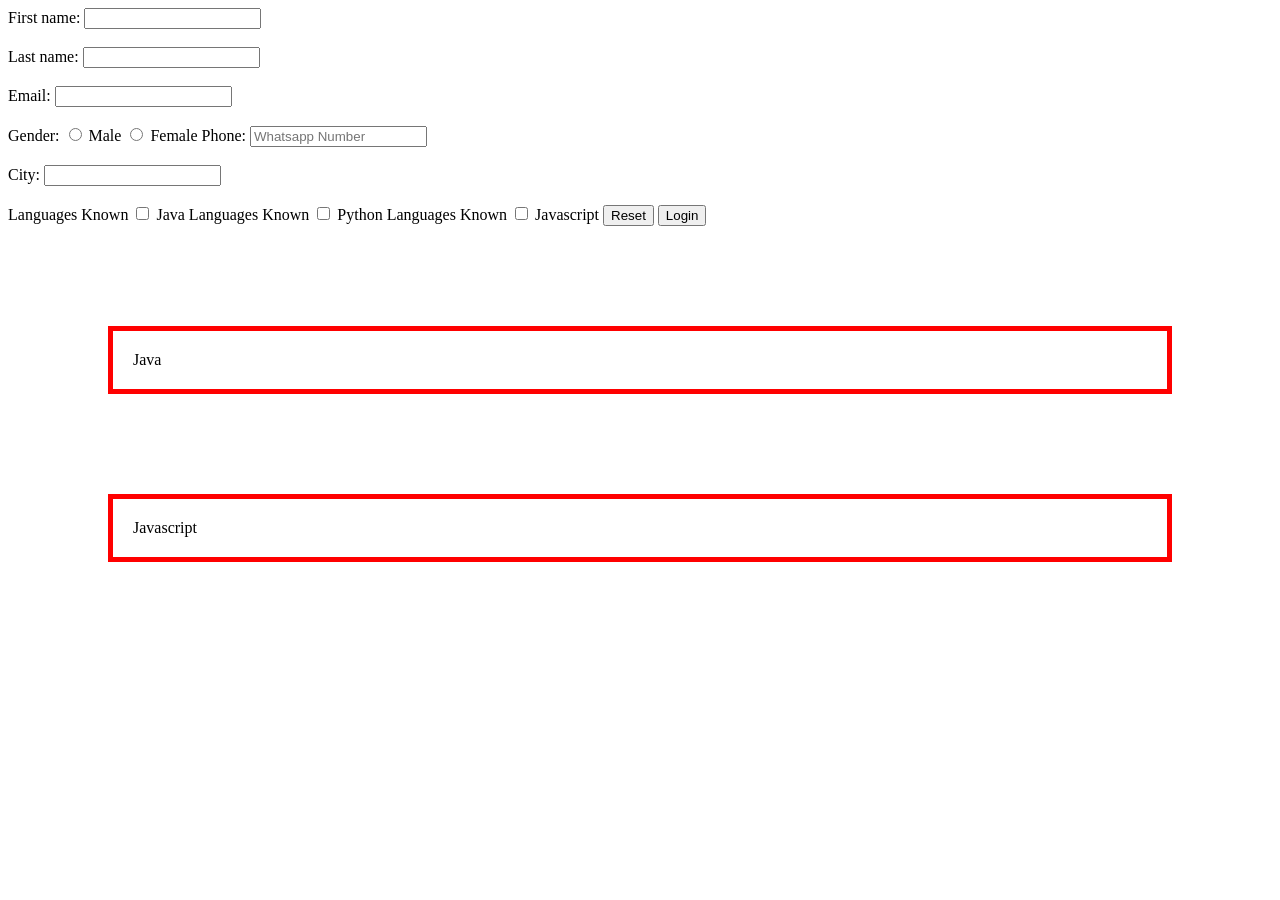
<file: box.html>
<!DOCTYPE html>
<html lang="en">
<head>
    <meta charset="UTF-8">
    <meta name="viewport" content="width=device-width, initial-scale=1.0">
    <title>Document</title>
    <style>
        div{
            border: 5px solid red;
            padding: 20px;
            margin: 100px;
        }
    </style>
</head>
<body>
    <from method="get">
        <label for="name">First name:</label>
        <input type="text" name="fname"><br><br>

        <label for="name">Last name:</label>
        <input type="text" name="lname"><br><br>

        <label for="email">Email:</label>
        <input type="text" name="email"><br><br>

        <label for="gender">Gender:</label>
        <input type="radio" name="gender" value="male">
        <label for="male">Male</label>
        <input type="radio" name="gender" value="female">
        <label for="female">Female</label>

        <label for="phone">Phone:</label>
        <input type="tel" name="phone" placeholder="Whatsapp Number"><br><br>

        <label for="city">City:</label>
        <input type="text" name="city"><br><br>

        <label for="lang">Languages Known</label>
        <input type="checkbox" name="languages" values="java">
        <label for="java">Java</label>
        <label for="lang">Languages Known</label>
        <input type="checkbox" name="languages" values="Python">
        <label for="python">Python</label>
        <label for="lang">Languages Known</label>
        <input type="checkbox" name="languages" values="javascript">
        <label for="javascript">Javascript</label>
        <button type="reset">Reset</button>
        <button type="submit">Login</button>


    </from>
    <div>Java</div>
    <div>Javascript</div>
    <script src="script.js"></script>
</body>
</html>
</file>
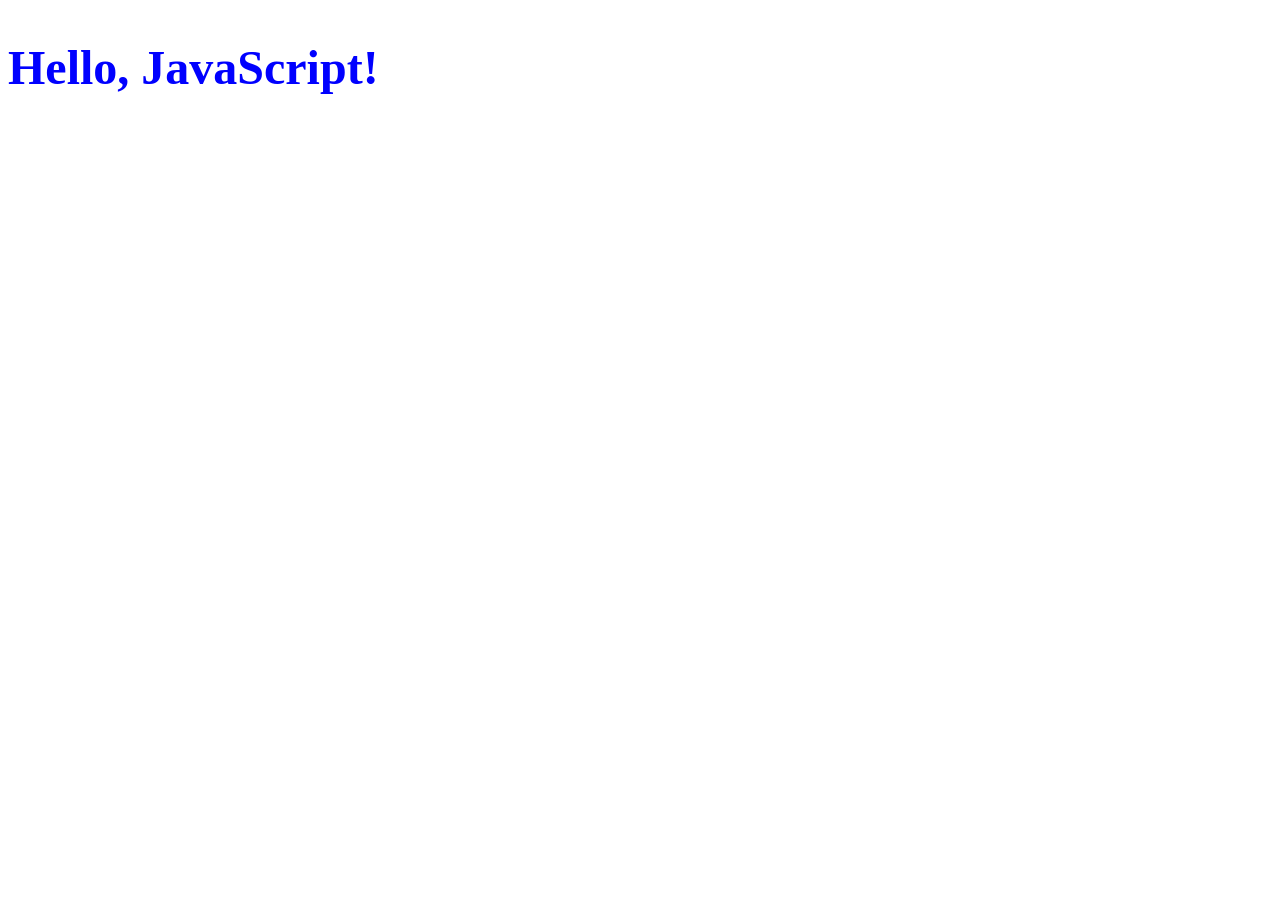
<file: dom.html>
<!DOCTYPE html>
<html lang="en">
<head>
    <meta charset="UTF-8">
    <meta name="viewport" content="width=device-width, initial-scale=1.0">
    <title>Document</title>
</head>
<body>
    <h1 id="hello">Hello, world</h1>
    <script>
        let a= document.getElementById("hello");
        a.innerHTML = "<h2>Hello, JavaScript!</h2>";
        a.style.color="blue";
    </script>
</body>
</html>
</file>
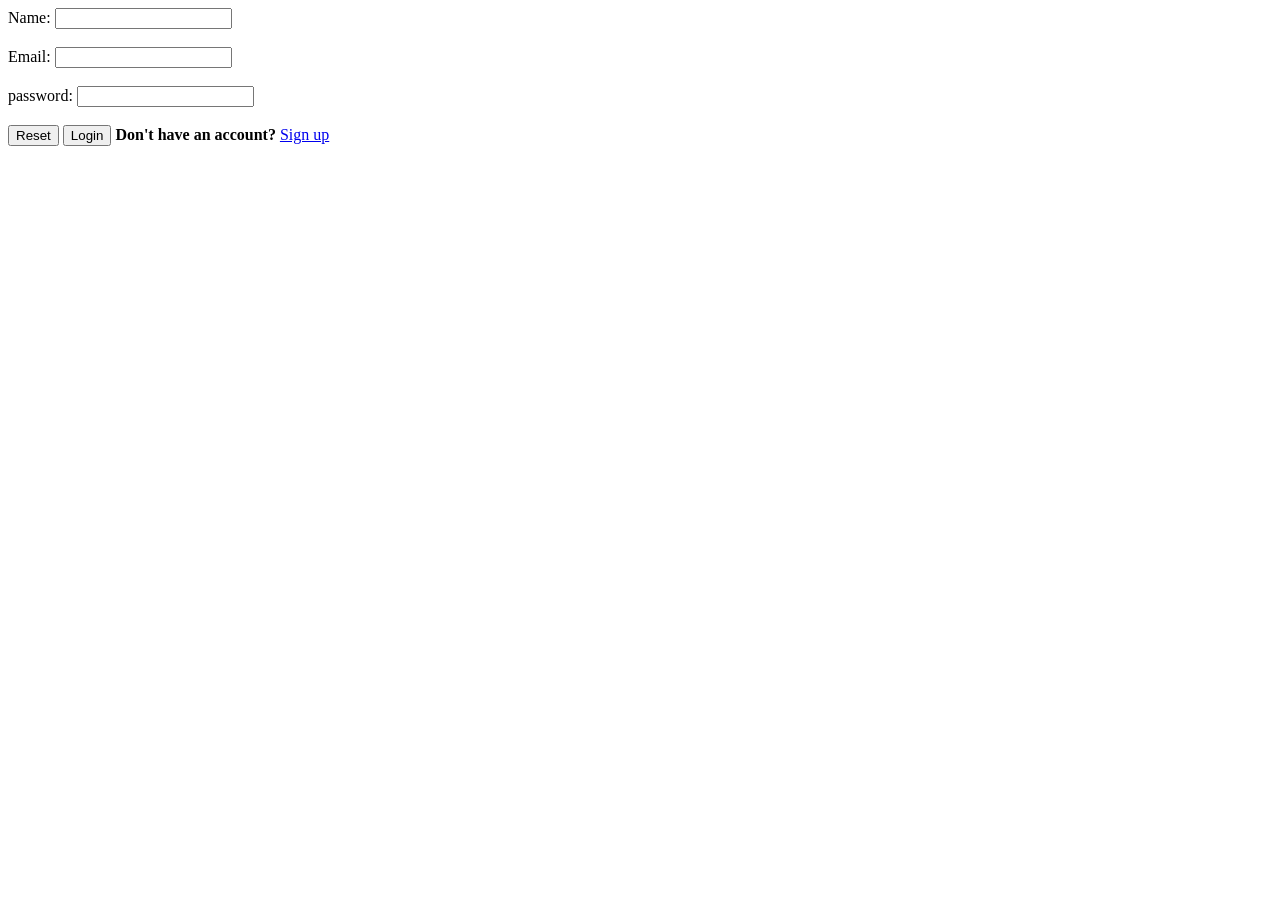
<file: fun.html>
<!DOCTYPE html>
<html lang="en">
<head>
    <meta charset="UTF-8">
    <meta name="viewport" content="width=>, initial-scale=1.0">
    <title>Document</title>
</head>
<body>
    <form action="https://www.amazon.com" method="post">
    <label for="nama">Name:</label>
    <input type="text" id="name"><br><br>

    <label for="email">Email:</label>
    <input type="email" id="email" name="email"><br><br>

    <label for="password">password:</label>
    <input type="password" id="password" name="password"><br><br>

    <button type="reset">Reset</button>
    <button type="submit">Login</button>
    <b>Don't have an account?</b> <a href="box.html">Sign up</a>
    </form>


    <script src="fun.js"></script>
</body>
</html>
</file>
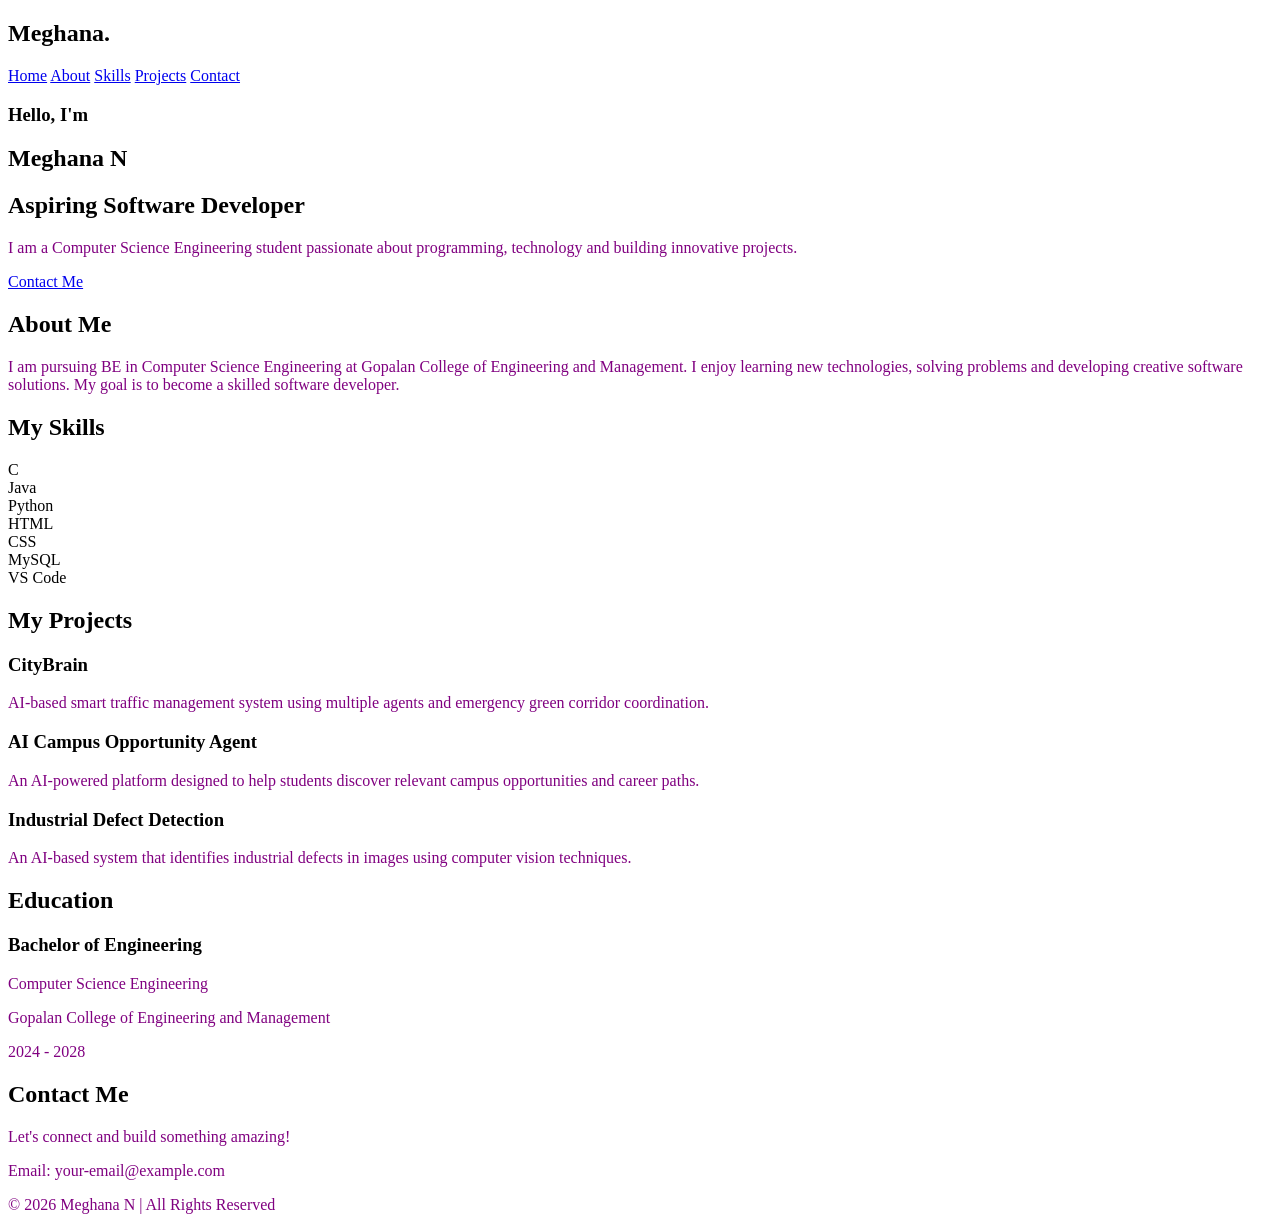
<file: portfil.html>
<!DOCTYPE html>
<html lang="en">
<head>
    <meta charset="UTF-8">
    <meta name="viewport" content="width=device-width, initial-scale=1.0">
    <title>Meghana | Portfolio</title>
    <link rel="stylesheet" href="style.css">
</head>
<body>

    <header>
        <h2 class="logo">Meghana.</h2>

        <nav>
            <a href="#home">Home</a>
            <a href="#about">About</a>
            <a href="#skills">Skills</a>
            <a href="#projects">Projects</a>
            <a href="#contact">Contact</a>
        </nav>
    </header>

    <section id="home" class="home">
        <div class="home-content">
            <h3>Hello, I'm</h3>
            <h1>Meghana N</h1>
            <h2>Aspiring Software Developer</h2>

            <p>
                I am a Computer Science Engineering student
                passionate about programming, technology
                and building innovative projects.
            </p>

            <a href="#contact" class="btn">Contact Me</a>
        </div>
    </section>

    <section id="about">
        <h2 class="heading">About Me</h2>
        <p class="about-text">
            I am pursuing BE in Computer Science Engineering
            at Gopalan College of Engineering and Management.
            I enjoy learning new technologies, solving problems
            and developing creative software solutions.
            My goal is to become a skilled software developer.
        </p>
    </section>

    <section id="skills">
        <h2 class="heading">My Skills</h2>

        <div class="skills-container">
            <div class="skill">C</div>
            <div class="skill">Java</div>
            <div class="skill">Python</div>
            <div class="skill">HTML</div>
            <div class="skill">CSS</div>
            <div class="skill">MySQL</div>
            <div class="skill">VS Code</div>
        </div>
    </section>

    <section id="projects">
        <h2 class="heading">My Projects</h2>

        <div class="project-container">

            <div class="project-card">
                <h3>CityBrain</h3>
                <p>
                    AI-based smart traffic management system
                    using multiple agents and emergency
                    green corridor coordination.
                </p>
            </div>

            <div class="project-card">
                <h3>AI Campus Opportunity Agent</h3>
                <p>
                    An AI-powered platform designed to help
                    students discover relevant campus
                    opportunities and career paths.
                </p>
            </div>

            <div class="project-card">
                <h3>Industrial Defect Detection</h3>
                <p>
                    An AI-based system that identifies
                    industrial defects in images using
                    computer vision techniques.
                </p>
            </div>

        </div>
    </section>

    <section id="education">
        <h2 class="heading">Education</h2>
        <div class="education-card">
            <h3>Bachelor of Engineering</h3>
            <p>Computer Science Engineering</p>
            <p>Gopalan College of Engineering and Management</p>
            <p>2024 - 2028</p>
        </div>
    </section>

    <section id="contact">
        <h2 class="heading">Contact Me</h2>
        <p>Let's connect and build something amazing!</p>
        <p>Email: your-email@example.com</p>
    </section>

    <footer>
        <p>© 2026 Meghana N | All Rights Reserved</p>
    </footer>

</body>
</html>
</file>
<file: style.css>
h5{
            color:blue;
            background-color:azure;
            font-size:20px;
            font-weight:bolder;
            font-style:oblique;
            text-decoration: underline;
            text-align: center;
            text-decoration-color: rgb(101,42,165);
            text-underline-offset: 10px;
            border: red;
            cursor: pointer;
        }
        p{
            color: purple;
        }
</file>
